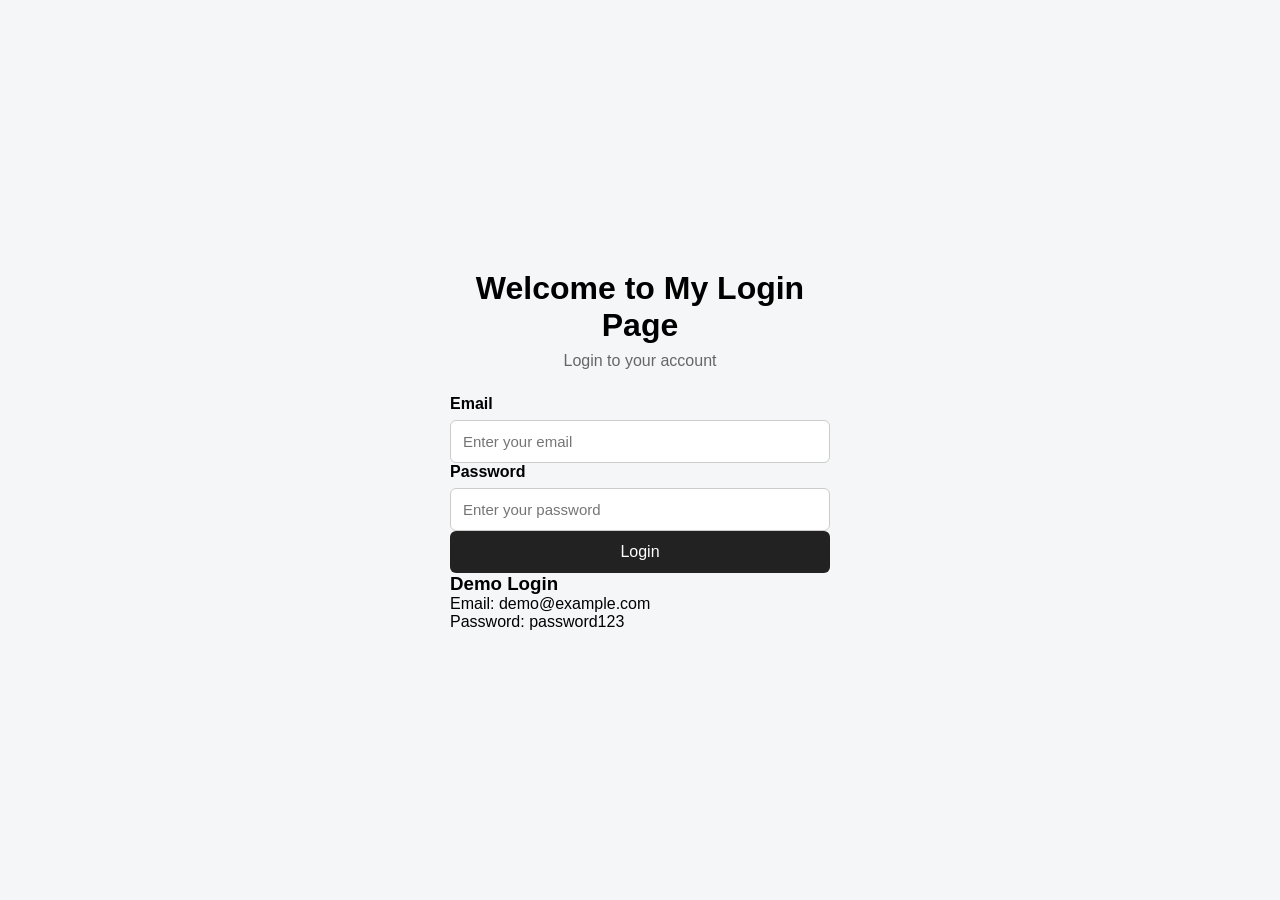
<file: frontend/index.html>
<!DOCTYPE html>
<html lang="en">
<head>
    <meta charset="UTF-8">
    <meta name="viewport" content="width=device-width, initial-scale=1.0">
    <title>Login Page</title>

    <link rel="stylesheet" href="style.css">
</head>

<body>

    <div class="login-container">

        <h1>Welcome to My Login Page</h1>
        <p class="subtitle">Login to your account</p>

        <form id="loginForm">

            <label for="email">Email</label>

            <input
                type="email"
                id="email"
                placeholder="Enter your email"
                required
            >

            <label for="password">Password</label>

            <input
                type="password"
                id="password"
                placeholder="Enter your password"
                required
            >

            <button type="submit">Login</button>

            <!-- Login result will appear here -->
            <p id="message"></p>

        </form>

        <div class="demo-login">
            <h3>Demo Login</h3>

            <p>Email: demo@example.com</p>
            <p>Password: password123</p>
        </div>

    </div>

    <script src="script.js"></script>

</body>
</html>
</file>
<file: frontend/style.css>
* {
    box-sizing: border-box;
    margin: 0;
    padding: 0;
}

body {
    font-family: Arial, sans-serif;
    background: #f4f6f8;
    min-height: 100vh;
    display: flex;
    justify-content: center;
    align-items: center;
}

.login-container {
    width: 100%;
    max-width: 420px;
    padding: 20px;
}

.login-box {
    background: white;
    padding: 35px;
    border-radius: 12px;
    box-shadow: 0 5px 20px rgba(0, 0, 0, 0.15);
}

h1 {
    text-align: center;
    margin-bottom: 8px;
}

.subtitle {
    text-align: center;
    color: #666;
    margin-bottom: 25px;
}

.form-group {
    margin-bottom: 18px;
}

label {
    display: block;
    margin-bottom: 7px;
    font-weight: bold;
}

input {
    width: 100%;
    padding: 12px;
    border: 1px solid #ccc;
    border-radius: 6px;
    font-size: 15px;
}

input:focus {
    outline: none;
    border-color: #333;
}

small {
    display: block;
    margin-top: 5px;
    min-height: 18px;
}

button {
    width: 100%;
    padding: 12px;
    border: none;
    border-radius: 6px;
    font-size: 16px;
    cursor: pointer;
    background: #222;
    color: white;
}

button:hover {
    background: #444;
}

#loginMessage {
    text-align: center;
    margin-top: 15px;
    min-height: 20px;
}

.demo-info {
    margin-top: 25px;
    padding: 15px;
    background: #f1f1f1;
    border-radius: 6px;
    font-size: 14px;
    text-align: center;
}

.demo-info p {
    margin: 4px 0;
}
</file>
